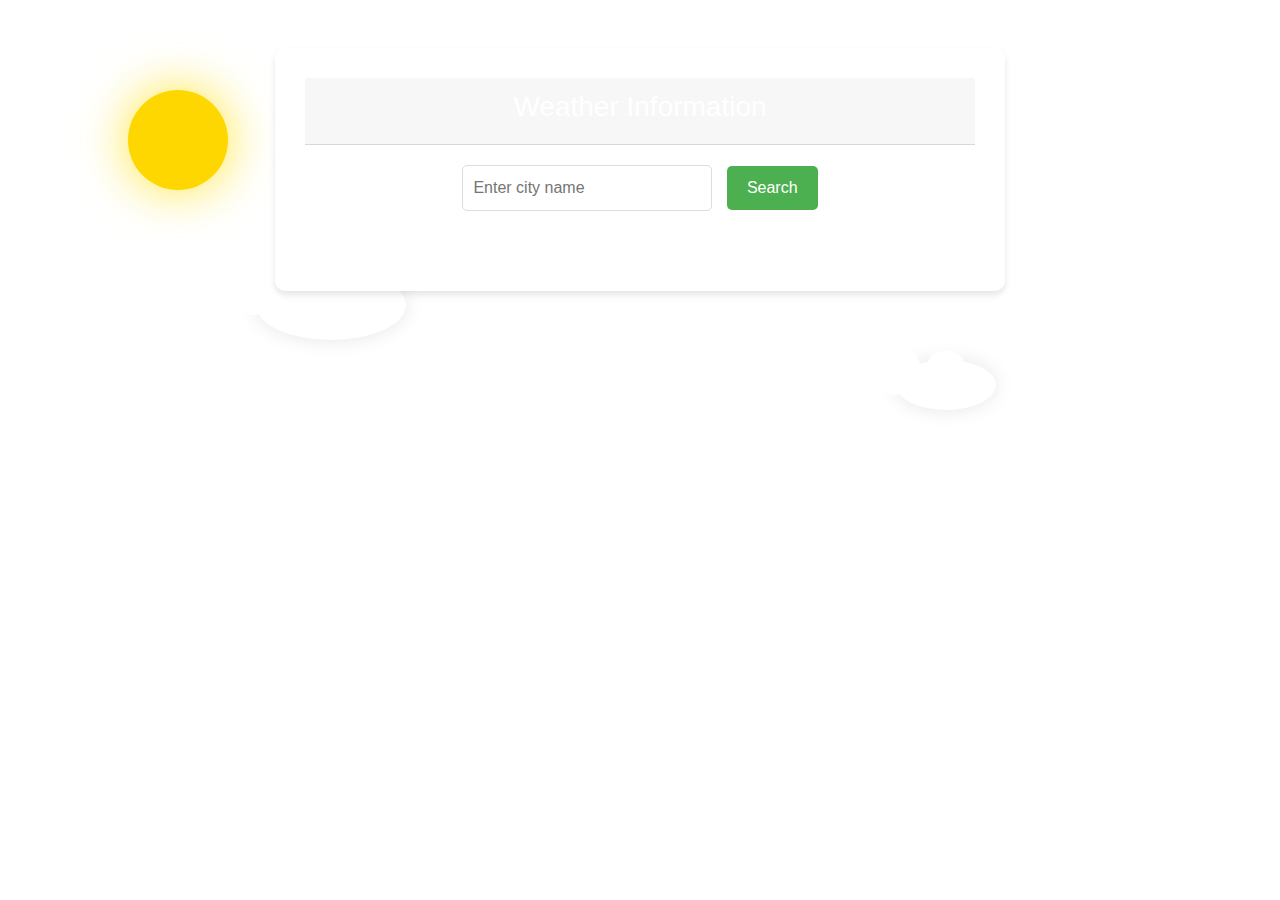
<file: index.html>
<!DOCTYPE html>
<html lang="en">

<head>
  <meta charset="UTF-8">
  <meta name="viewport" content="width=device-width, initial-scale=1.0">
  <title>Weather App</title>
  <!-- External CSS -->
  <link href="styles.css" rel="stylesheet" />
  <link href="https://stackpath.bootstrapcdn.com/bootstrap/4.5.2/css/bootstrap.min.css" rel="stylesheet" />
</head>

<body>
<!-- Background Elements -->
<div class="background">
  <div class="sun"></div>
  <div class="cloud cloud-1"></div>
  <div class="cloud cloud-2"></div>
  <div class="cloud cloud-3"></div>
</div>

<div class="container my-5">
  <div class="row justify-content-center">
    <div class="col-md-8">
      <div class="weather-card">
        <div class="card-header text-center">
          <h3>Weather Information</h3>
        </div>
        <div class="card-body">
          <!-- Search Bar -->
          <div class="search-container">
            <input type="text" id="cityInput" placeholder="Enter city name" />
            <button id="searchButton">Search</button>
          </div>

          <!-- Weather Details -->
          <div class="text-center">
            <h4 class="city-name"></h4> <!-- Display city name here -->
            <p class="weather-condition"></p> <!-- Display weather condition here -->
            <div class="temp"></div> <!-- Display temperature here -->
          </div>
        </div>
      </div>
    </div>
  </div>
</div>

<!-- Bootstrap JS -->
<script src="https://code.jquery.com/jquery-3.5.1.slim.min.js"></script>
<script src="https://cdn.jsdelivr.net/npm/@popperjs/core@2.5.3/dist/umd/popper.min.js"></script>
<script src="https://stackpath.bootstrapcdn.com/bootstrap/4.5.2/js/bootstrap.min.js"></script>

<!-- External JS -->
<script src="script.js"></script>
</body>

</html>
</file>
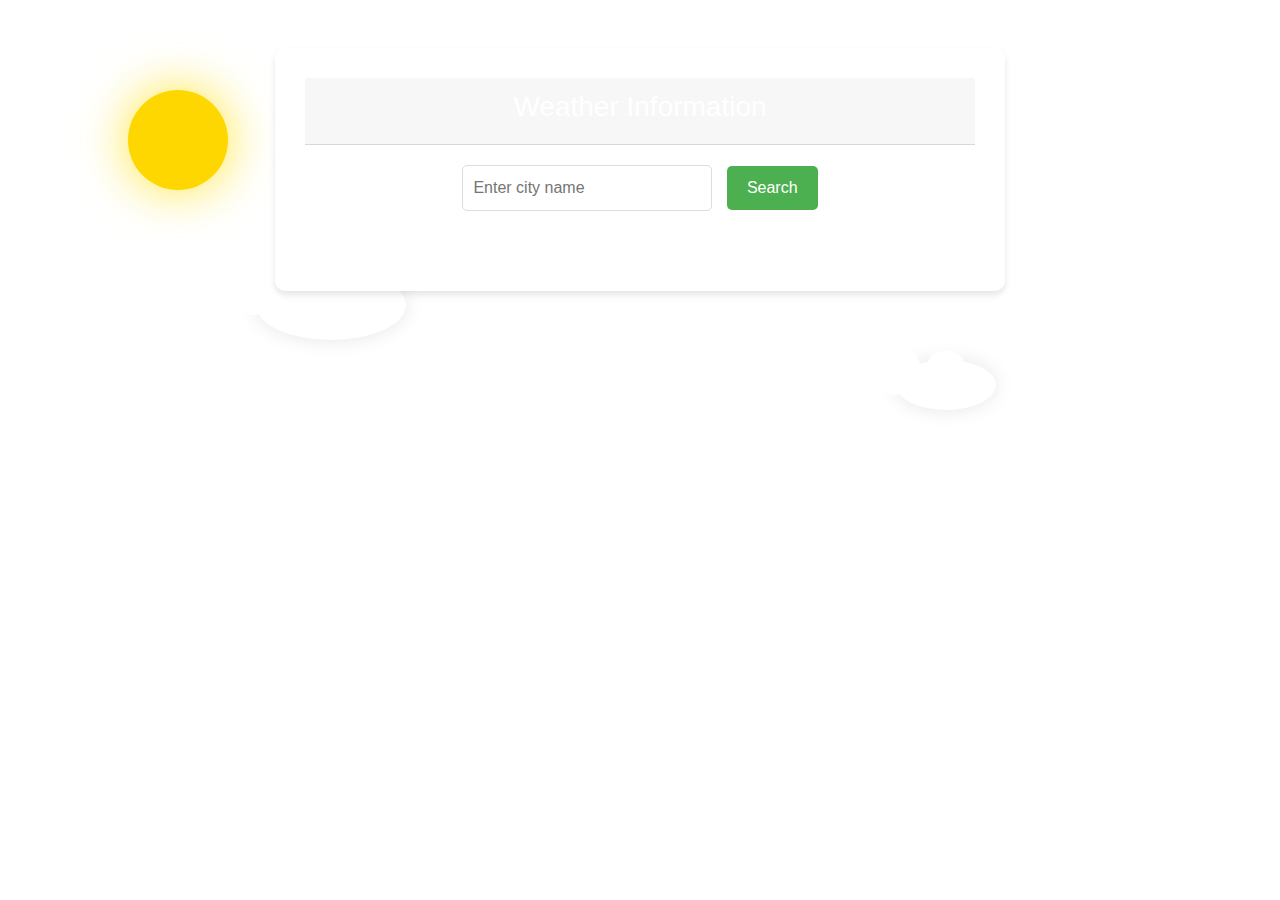
<file: src/main/resources/static/index.html>
<!DOCTYPE html>
<html lang="en">

<head>
  <meta charset="UTF-8">
  <meta name="viewport" content="width=device-width, initial-scale=1.0">
  <title>Weather App</title>
  <!-- External CSS -->
  <link href="/styles.css" rel="stylesheet" />
  <link href="https://stackpath.bootstrapcdn.com/bootstrap/4.5.2/css/bootstrap.min.css" rel="stylesheet" />
</head>

<body>
<!-- Background Elements -->
<div class="background">
  <div class="sun"></div>
  <div class="cloud cloud-1"></div>
  <div class="cloud cloud-2"></div>
  <div class="cloud cloud-3"></div>
</div>

<div class="container my-5">
  <div class="row justify-content-center">
    <div class="col-md-8">
      <div class="weather-card">
        <div class="card-header text-center">
          <h3>Weather Information</h3>
        </div>
        <div class="card-body">
          <!-- Search Bar -->
          <div class="search-container">
            <input type="text" id="cityInput" placeholder="Enter city name" />
            <button id="searchButton">Search</button>
          </div>

          <!-- Weather Details -->
          <div class="text-center">
            <h4 class="city-name"></h4> <!-- Display city name here -->
            <p class="weather-condition"></p> <!-- Display weather condition here -->
            <div class="temp"></div> <!-- Display temperature here -->
          </div>
        </div>
      </div>
    </div>
  </div>
</div>

<!-- Bootstrap JS -->
<script src="https://code.jquery.com/jquery-3.5.1.slim.min.js"></script>
<script src="https://cdn.jsdelivr.net/npm/@popperjs/core@2.5.3/dist/umd/popper.min.js"></script>
<script src="https://stackpath.bootstrapcdn.com/bootstrap/4.5.2/js/bootstrap.min.js"></script>

<!-- External JS -->
<script src="/script.js"></script>
</body>

</html>
</file>
<file: styles.css>
/* Body Background */
body {
    background-color: #87CEEB; /* Sky blue color */
    font-family: 'Arial', sans-serif;
    margin: 0;
    overflow: hidden; /* Prevent scrolling due to background elements */
}

/* Weather Card */
.weather-card {
    border-radius: 10px;
    box-shadow: 0px 4px 6px rgba(0, 0, 0, 0.1);
    padding: 30px;
    background-color: #fff;
}

/* Card Header */
.card-header {
    background-color: #4CAF50;
    color: white;
}

/* Card Body */
.card-body {
    padding: 20px;
}

/* City Name Styling */
.city-name {
    font-size: 1.8rem;
    font-weight: bold;
}

/* Weather Condition Styling */
.weather-condition {
    font-size: 1.2rem;
    color: #555;
}

/* Temperature Display */
.temp {
    font-size: 3rem;
    font-weight: bold;
}

/* Button Container */
.button-container {
    display: flex;
    justify-content: center;
    margin-top: 20px;
}

.button-container button {
    background-color: #4CAF50;
    color: white;
    border: none;
    padding: 10px 20px;
    font-size: 1rem;
    border-radius: 5px;
}

.button-container button:hover {
    background-color: #45a049;
}

/* Search Bar */
.search-container {
    text-align: center;
    margin-bottom: 30px;
}

.search-container input {
    padding: 10px;
    font-size: 1rem;
    width: 250px;
    border-radius: 5px;
    border: 1px solid #ddd;
}

.search-container button {
    background-color: #4CAF50;
    color: white;
    padding: 10px 20px;
    border-radius: 5px;
    border: none;
    margin-left: 10px;
}

.search-container button:hover {
    background-color: #45a049;
}

/* Error Message */
.error-message {
    color: red;
    display: none;
}

/* Background Elements */
.background {
    position: absolute;
    top: 0;
    left: 0;
    width: 100%;
    height: 100%;
    overflow: hidden;
    z-index: -1; /* Behind everything */
}

/* Sun */
.sun {
    position: absolute;
    top: 10%;
    left: 10%;
    width: 100px;
    height: 100px;
    background-color: #FFD700; /* Bright yellow */
    border-radius: 50%;
    box-shadow: 0px 0px 50px rgba(255, 223, 0, 0.8);
}

/* Clouds */
.cloud {
    position: absolute;
    background-color: #fff;
    border-radius: 50%;
    box-shadow: 0px 0px 20px rgba(0, 0, 0, 0.1);
}

.cloud-1 {
    top: 20%;
    left: 50%;
    width: 120px;
    height: 60px;
}

.cloud-2 {
    top: 30%;
    left: 20%;
    width: 150px;
    height: 70px;
}

.cloud-3 {
    top: 40%;
    left: 70%;
    width: 100px;
    height: 50px;
}

/* Cloud Details (Bigger & smaller ovals to form clouds) */
.cloud-1::before,
.cloud-1::after,
.cloud-2::before,
.cloud-2::after,
.cloud-3::before,
.cloud-3::after {
    content: '';
    position: absolute;
    background-color: #fff;
    border-radius: 50%;
}

.cloud-1::before {
    top: -20px;
    left: -30px;
    width: 60px;
    height: 60px;
}

.cloud-1::after {
    top: -15px;
    left: 30px;
    width: 50px;
    height: 50px;
}

.cloud-2::before {
    top: -25px;
    left: -40px;
    width: 70px;
    height: 70px;
}

.cloud-2::after {
    top: -20px;
    left: 50px;
    width: 60px;
    height: 60px;
}

.cloud-3::before {
    top: -15px;
    left: -25px;
    width: 50px;
    height: 50px;
}

.cloud-3::after {
    top: -10px;
    left: 30px;
    width: 40px;
    height: 40px;
}
</file>
